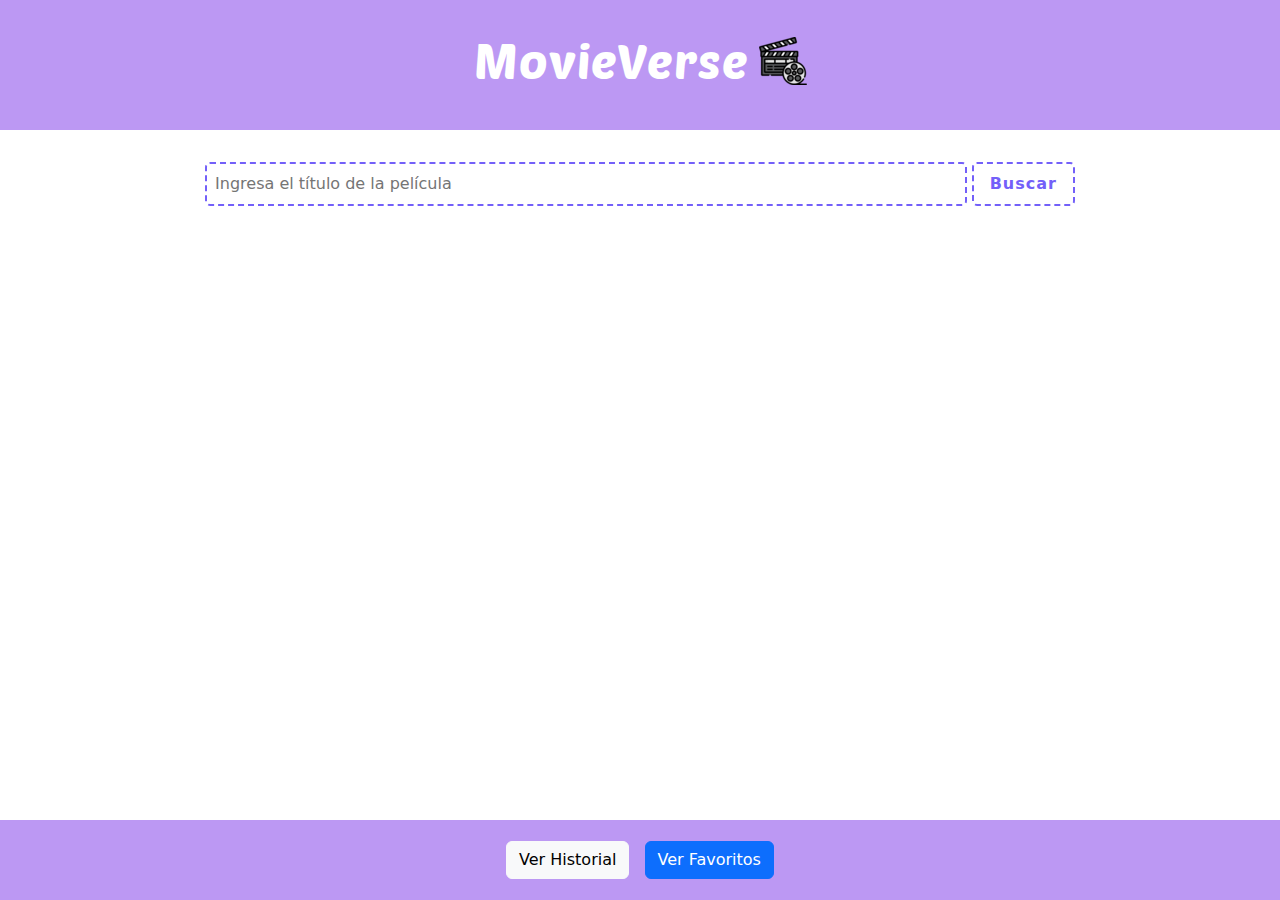
<file: index.html>
<!DOCTYPE html>
<html lang="es">
<head>
    <meta charset="UTF-8">
    <meta name="viewport" content="width=device-width, initial-scale=1.0">
    <title>MovieVerse</title>
    <link rel="stylesheet" href="Css/style.css">

    <!-- GoogleFonts -->
    <link rel="preconnect" href="https://fonts.googleapis.com">
    <link rel="preconnect" href="https://fonts.gstatic.com" crossorigin>
    <link href="https://fonts.googleapis.com/css2?family=Poetsen+One&display=swap" rel="stylesheet">

    <!-- Bootstrap -->
    <link href="https://cdn.jsdelivr.net/npm/bootstrap@5.3.3/dist/css/bootstrap.min.css" rel="stylesheet" integrity="sha384-QWTKZyjpPEjISv5WaRU9OFeRpok6YctnYmDr5pNlyT2bRjXh0JMhjY6hW+ALEwIH" crossorigin="anonymous">
    <script src="https://cdn.jsdelivr.net/npm/bootstrap@5.3.3/dist/js/bootstrap.bundle.min.js" integrity="sha384-YvpcrYf0tY3lHB60NNkmXc5s9fDVZLESaAA55NDzOxhy9GkcIdslK1eN7N6jIeHz" crossorigin="anonymous"></script>
    
    <link rel="manifest" href="manifest.json">

    <link rel="icon" href="imagenes/Iconoheader.png">

</head>
<body>

    <header>
        <h1 class="tituloP"> MovieVerse <img src="imagenes/icon-48x48.png" alt="Icono"></h1>
    </header>

    <main>
        <div class="contenedor-busqueda">
            <input type="text" id="tituloPelicula" placeholder="Ingresa el título de la película">
            <button id="botonBuscar">Buscar</button>
        </div>
        <div id="resultados" class="contenedor-peliculas"></div>

    </main>
    <footer>
        <a href="historial.html" class="btn btn-light">Ver Historial</a> 
        <a href="favoritos.html" class="btn btn-primary">Ver Favoritos</a>
    </footer>

    <div id="mensaje" class="mensaje"></div>
    <script src="app.js"></script>
    
</body>
</html>
</file>
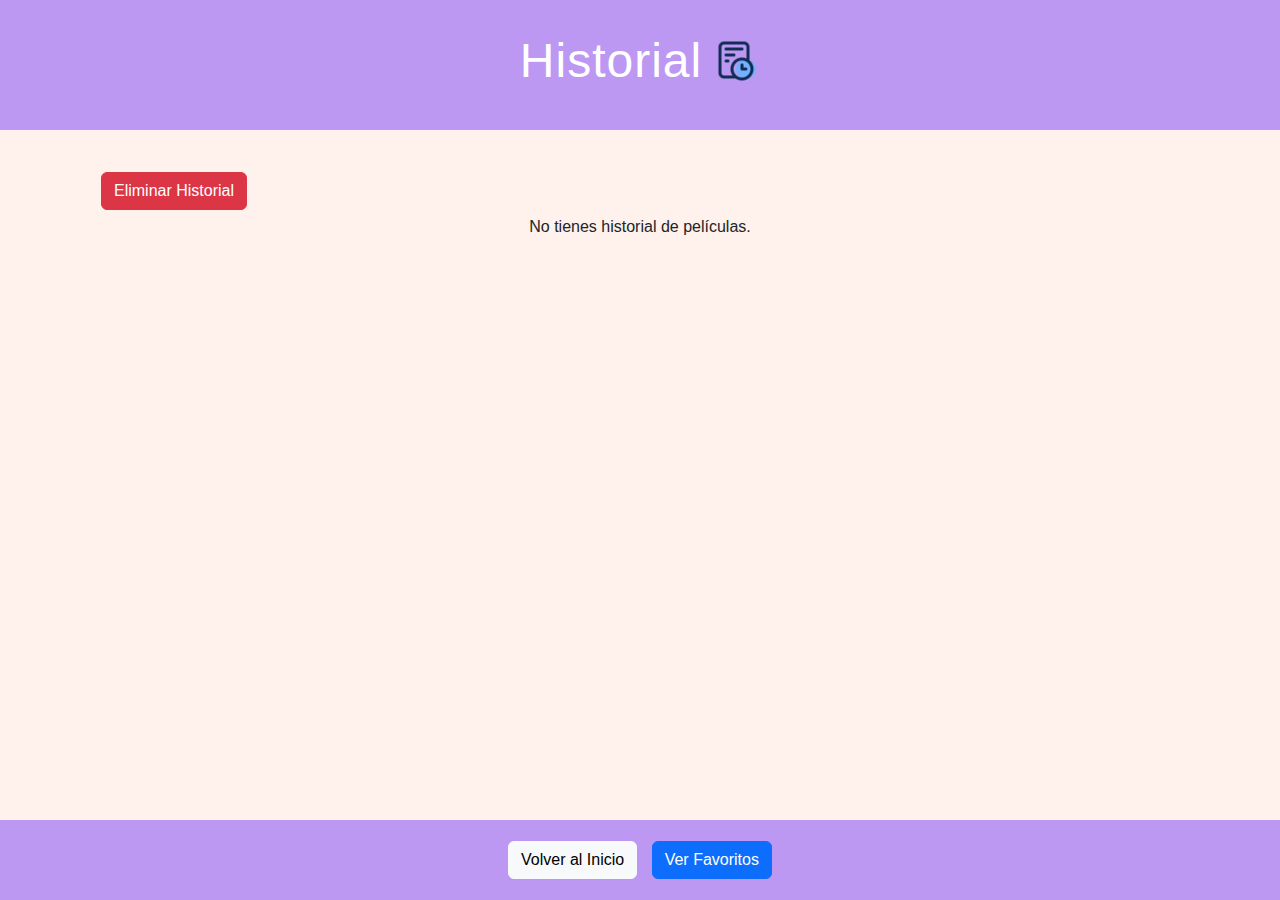
<file: historial.html>
<!DOCTYPE html>
<html lang="es">
<head>
    <meta charset="UTF-8">
    <meta name="viewport" content="width=device-width, initial-scale=1.0">
    <title>Historial-MovieVerse</title>
    <link href="https://cdn.jsdelivr.net/npm/bootstrap@5.3.3/dist/css/bootstrap.min.css" rel="stylesheet" integrity="sha384-QWTKZyjpPEjISv5WaRU9OFeRpok6YctnYmDr5pNlyT2bRjXh0JMhjY6hW+ALEwIH" crossorigin="anonymous">
    <link rel="stylesheet" href="Css/style.css">

    <link rel="icon" href="imagenes/Iconoheader.png">

</head>
<body>
    <header>
        <h1 class="tituloP">Historial <img src="imagenes/historial_48-48px.png" alt=""></h1>
    </header>
    <main>
        <button id="eliminarHistorial" class="btn btn-danger">Eliminar Historial</button>
        <div id="historial" class="contenedor-peliculas"></div>
    </main>
    <footer>
        <a href="index.html"  class="btn btn-light">Volver al Inicio</a> 
        <a href="favoritos.html" class="btn btn-primary">Ver Favoritos</a>
    </footer>
    <script>
        document.addEventListener('DOMContentLoaded', () => {
            const historial = JSON.parse(sessionStorage.getItem('historialPeliculas')) || [];
            const contenedorHistorial = document.getElementById('historial');
            if (historial.length === 0) {
                contenedorHistorial.innerHTML = '<p>No tienes historial de películas.</p>';
            } else {
                historial.forEach(pelicula => {
                    const peliculaHTML = `
                        <div class="pelicula">
                            <h2>${pelicula.Title}</h2>
                            <p><strong>Año:</strong> ${pelicula.Year}</p>
                            <img src="${pelicula.Poster !== "N/A" ? pelicula.Poster : 'images/placeholder.jpg'}" alt="Póster de ${pelicula.Title}">
                        </div>
                    `;
                    contenedorHistorial.innerHTML += peliculaHTML;
                });
            }

            const botonEliminarHistorial = document.getElementById('eliminarHistorial');
            botonEliminarHistorial.addEventListener('click', () => {
                sessionStorage.removeItem('historialPeliculas');
                location.reload();
            });
        });
    </script>
</body>
</html>
</file>
<file: Css/style.css>
body {
    font-family: Arial, sans-serif;
    margin: 0;
    padding: 0;
    background-color: #fff1eb;
}

header{
    background-color: #bc98f3;
    font-family: "Poetsen One", sans-serif;
    text-align: center;
    padding: 2rem 0;
}

footer{
    background-color: #bc98f3;
    color: white;
    position: fixed;
    width: 100%;
    bottom: 0;
    padding: 1rem;
    text-align: center;
}

header h1 {
    display: flex;
    align-items: center;
    justify-content: center;
    gap: 10px;
}

.icon-1{
    width: 50px;
}

.mensaje {
    position: fixed;
    top: 20px;
    left: 50%;
    transform: translateX(-50%);
    background-color: #28a745;
    color: white;
    padding: 1rem;
    border-radius: 5px;
    opacity: 0;
    transition: opacity 0.5s;
    z-index: 1000;
}

.mensaje.mostrar {
    opacity: 1;
}

.tituloP{
    font-size: 3rem;
    letter-spacing: 1px;
    color: #ffffff;
}

.titulo2{
    text-align: center;
    margin-top: 12px;
    font-size: 34px;
}
.icono {
    width: 100px;
    height: auto;
}

main {
    padding: 2rem;
    max-width: 90%;
    margin: 0 auto;
}

.contenedor-busqueda {
    display: flex;
    justify-content: center;
    margin-bottom: 2rem;
}

#tituloPelicula {
    width: 70%;
    padding: 0.5rem;
    border-color: #7360f9;
    border-style: dashed;
    border-radius: 5px;
    margin-right: 5px;
}

#botonBuscar:hover{
    padding: 0.5rem 1rem;
    cursor: pointer;
    border-radius: 5px;
    border-style: dashed;
    border-color: #7360f9;
    background-color: #bc98f3;
    color: #ffffff;
    font-weight: bold;
}

#botonBuscar{
    padding: 0.5rem 1rem;
    cursor: pointer;
    border-radius: 5px;
    border-style: dashed;
    border-color: #7360f9;
    color: #7360f9;
    background-color: #ffffff;
    font-weight: bold;
    letter-spacing: 1px;
}

.error {
    color: red;
}
.btn{
    margin: 5px;
}

.btn-danger{
    margin-top: 10px;

}
.pelicula {
    margin-top: 1rem;
    margin-bottom: 1rem;
    flex: 1 1 calc(33.333% - 3rem);
    box-sizing: border-box;
    padding: 1rem;
    background-color: #ffffff;
    border: 1px solid #ddd;
    border-radius: 8px;
}

.pelicula img{
    width: 50%;
    border-radius: 10px;
}

.contenedor-peliculas {
    display: flex;
    flex-wrap: wrap;
    gap: 2rem;
    justify-content: center;
    
}

@media (max-width: 800px) {
    .pelicula {
        flex: 1 1 calc(50% - 2rem);
    }
}

@media (max-width: 600px) {
    .contenedor-busqueda {
        flex-direction: column;
    }

    #tituloPelicula {
        width: 100%;
        margin-bottom: 1rem;
    }

    .pelicula {
        flex: 1 1 100%;
    }
}
</file>
